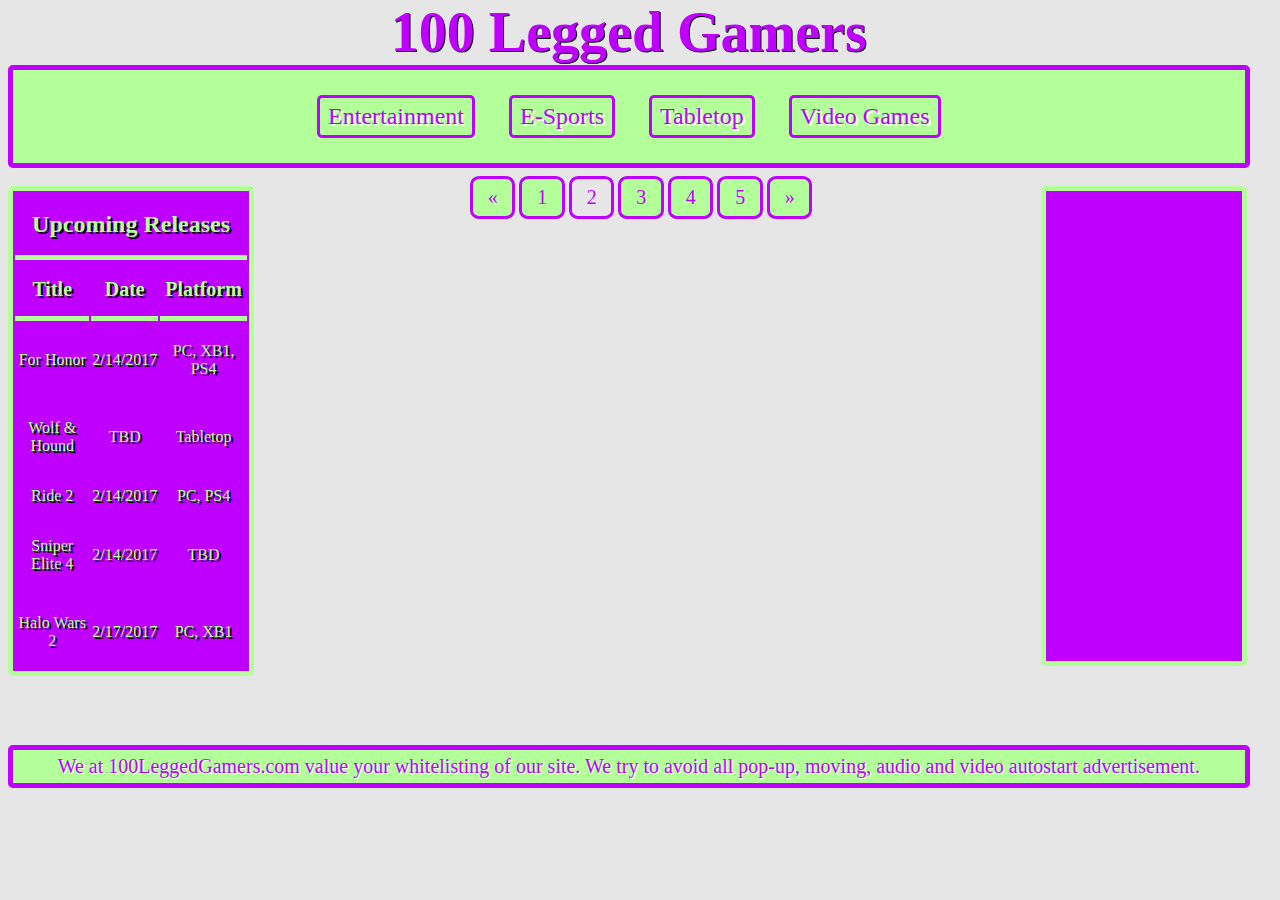
<file: index.html>
<!DOCTYPE HTML>
  <html>
  <head>
    <title>Where Centipedes Game</title>
    <link rel="Stylesheet" type="text/css" href="Stylesheet.css"> 
  </head>
    
  <body>
    <!-- THIS IS THE HEADER -->
     <div class="header_box">
    <div class="header">
      <a href="" target="_self"><h1>100 Legged Gamers</h1></a>
    </div>
    </div>
    
    <!-- THIS IS THE NAV BAR -->
    <nav>
      <!-- THIS IS THE ENTERTAINMENT DROPDOWN -->
       <div class="dropdown">
        <button class="dropbtn">
          <a href="ent.html" target="_self" class="navbar">Entertainment</a>
        </button>
        <div class="dropdown-content">
          <a href="/ent/Comics">Comics</a>
          <a href="/ent/Anime">Anime</a>
          <a href="/ent/TVM">TV & Movies</a>
        </div>
      </div>
        
      <!-- THIS IS THE ESPORT DROPDOWN -->
      <div class="dropdown">
        <button class="dropbtn">
          <a href="esport.html" target="_self" class="navbar">E-Sports</a>
        </button>
        <div class="dropdown-content">
          <a href="/esports/LoL">League of Legends</a>
          <a href="/esports/DOTA2">DOTA 2</a>
          <a href="/esports/CS">Counter Strike</a>
        </div>
      </div>
  
      <!-- THIS IS THE TABLETOP DROPDOWN -->
      <div class="dropdown">
        <button class="dropbtn">
          <a href="table.html" target="_self" class="navbar">Tabletop</a>
        </button>
        <div class="dropdown-content">
          <a href="table%2FBG" target="_self">Board Games</a>
          <a href="table%2Frpg.html" target="_self">Role-Playing</a>
          <a href="table%2FTCG">Trading Cards</a>
        </div>
      </div>
      
      <!-- THIS IS THE VIDEO GAME DROPDOWN -->
      <div class="dropdown">
      <button class="dropbtn">
        <a href="video.html" target="_self" class="navbar">Video Games</a>
      </button>
        <div class="dropdown-content">
          <a href="/video/PC" target="_parent">PC</a>
          <a href="/video/NTD" target="_self">Nintendo</a>
          <a href="/video/PS">PlayStation</a>
          <a href="/video/XBOX">XBOX</a>
        </div>
      </div>
    </nav>
    
    <!-- THIS IS THE CONTENT CONTAINER -->
    <div class="container">
      <div class="center column">

        <div class="pagination">
          <a href="#">&laquo;</a>
          <a href="#">1</a>
          <a href="#" class="active">2</a>
          <a href="#">3</a>
          <a href="#">4</a>
          <a href="#">5</a>
          <a href="#">&raquo;</a>
        </div>
        
      <iframe height="640" width="480" src="https://www.youtube.com/embed/G7UyKexPGdg" frameborder="0" allowfullscreen></iframe>
      </div>
      
      <div class="left column">
      <table>
        <tr class="bb">
          <th colspan="3" Class="ur">Upcoming Releases</th>
        </tr>
        
        <tr class="bb">
        <th class="TDP">Title</th>
        <th class="TDP">Date</th>
        <th class="TDP">Platform</th>
        </tr>
        
        <tr class="bb">
          <td>For Honor</td>
          <td>2/14/2017</td>
          <td>PC, XB1, PS4</td>
        </tr>
        
        <tr class="bb">
          <td>Wolf & Hound</td>
          <td>TBD</td>
          <td>Tabletop</td>
        </tr>
        
        <tr class="bb">
          <td>Ride 2</td>
          <td>2/14/2017</td>
          <td>PC, PS4</td>
        </tr>
        
        <tr class="bb">
          <td>Sniper Elite 4</td>
          <td>2/14/2017</td>
          <td>TBD</td>
        </tr>
     
    
        <tr class="bb">
          <td>Halo Wars 2</td>
          <td>2/17/2017</td>
          <td>PC, XB1</td>
        </tr>
        
        </table>
      </div> 
      
    <div class="right column"></div>
    </div>
    
    
    <!-- THIS IS THE FOOTER -->
    <div class="footer">We at <span>100LeggedGamers.com</span> value your whitelisting of our site. We try to avoid all pop-up, moving, audio and video autostart advertisement.</div>
    
  </body>
  
  </html>
</file>
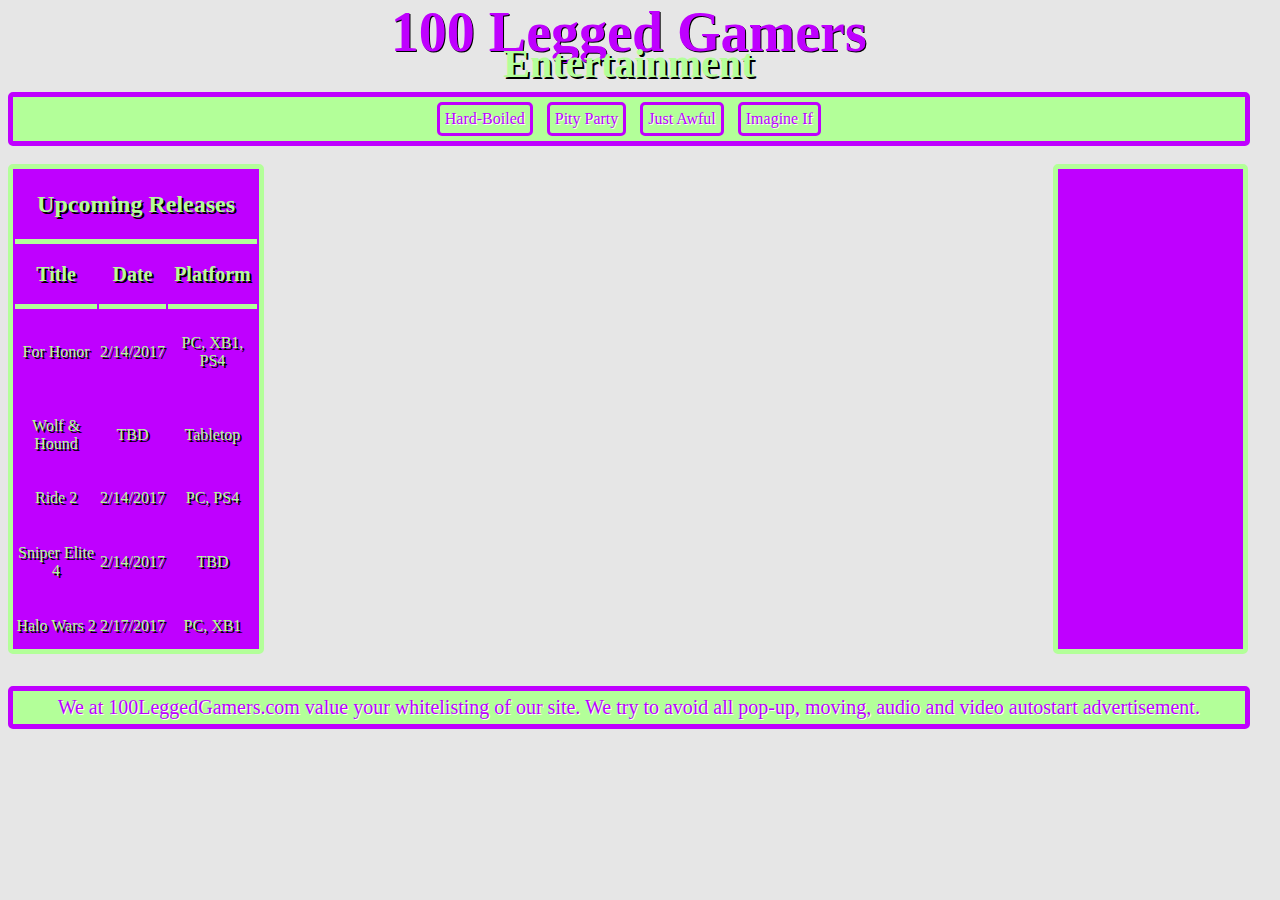
<file: ent.html>
<!DOCTYPE HTML>
  <html>
  <head>
    <title>Where Centipedes Game</title>
    <link rel="Stylesheet" type="text/css" href="child.css"> 
  </head>
    
  <body>   
     <div class="header_box">
    <div class="header">
      <a href="index.html" target="_parent"><h1>100 Legged Gamers</h1></a>
      <h2>Entertainment</h2>
    </div>
    <nav>
      <!-- THIS IS THE HARD-BOILED -->
      <a href="" target="_self" class="navbar">Hard-Boiled</a>
      <!-- THIS IS THE PITY PARTY -->
      <a href="" target="_self" class="navbar">Pity Party</a>
      <!-- THIS IS THE JUST AWFUL -->
      <a href="" target="_self" class="navbar">Just Awful</a>
      <!-- THIS IS IMAGINE IF -->
      <a href="" target="_self" class="navbar">Imagine If</a>
    </nav>
    </div>
    
    <div class="container">
      <div class="center column">
      <iframe height="640" width="480" src="https://www.youtube.com/embed/G7UyKexPGdg" frameborder="0" allowfullscreen></iframe>
      </div>
      
      <div class="left column">
      <table>
        <tr class="bb">
          <th colspan="3" Class="ur">Upcoming Releases</th>
        </tr>
        
        <tr class="bb">
        <th class="TDP">Title</th>
        <th class="TDP">Date</th>
        <th class="TDP">Platform</th>
        </tr>
        
        <tr class="bb">
          <td>For Honor</td>
          <td>2/14/2017</td>
          <td>PC, XB1, PS4</td>
        </tr>
        
        <tr class="bb">
          <td>Wolf & Hound</td>
          <td>TBD</td>
          <td>Tabletop</td>
        </tr>
        
        <tr class="bb">
          <td>Ride 2</td>
          <td>2/14/2017</td>
          <td>PC, PS4</td>
        </tr>
        
        <tr class="bb">
          <td>Sniper Elite 4</td>
          <td>2/14/2017</td>
          <td>TBD</td>
        </tr>
     
    
        <tr class="bb">
          <td>Halo Wars 2</td>
          <td>2/17/2017</td>
          <td>PC, XB1</td>
        </tr>
        
        </table>
      </div> 
      
    <div class="right column"></div>
    </div>
    
    <div class="footer">We at <span>100LeggedGamers.com</span> value your whitelisting of our site. We try to avoid all pop-up, moving, audio and video autostart advertisement.</div>
    
  </body>
  
  </html>
</file>
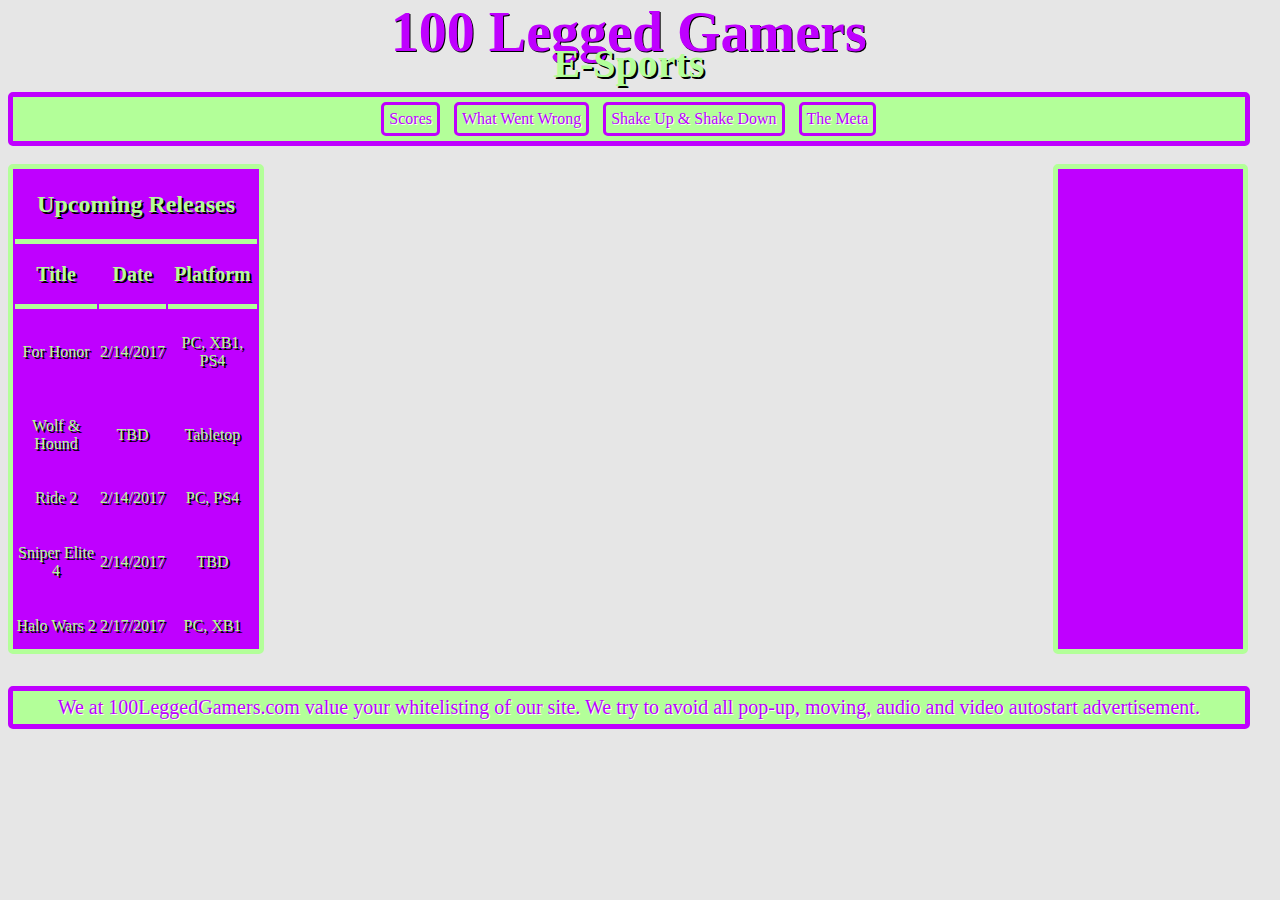
<file: esport.html>
<!DOCTYPE HTML>
  <html>
  <head>
    <title>Where Centipedes Game</title>
    <link rel="Stylesheet" type="text/css" href="child.css"> 
  </head>
    
  <body>   
     <div class="header_box">
    <div class="header">
      <a href="index.html" target="_parent"><h1>100 Legged Gamers</h1></a>
      <h2>E-Sports</h2>
    </div>
    <nav>
       <!-- THIS IS THE SCORES -->
      <a href="" target="_self" class="navbar">Scores</a>
      <!-- THIS IS THE WWW -->
      <a href="" target="_self" class="navbar">What Went Wrong</a>
      <!-- THIS IS SUSD -->
      <a href="" target="_self" class="navbar">Shake Up & Shake Down</a>
      <!-- THIS IS SUSD -->
      <a href="" target="_self" class="navbar">The Meta</a>
    </nav>
    </div>
    
    <div class="container">
      <div class="center column">
        
      <iframe height="640" width="480" src="https://www.youtube.com/embed/G7UyKexPGdg" frameborder="0" allowfullscreen></iframe>
      </div>
      
      <div class="left column">
      <table>
        <tr class="bb">
          <th colspan="3" Class="ur">Upcoming Releases</th>
        </tr>
        
        <tr class="bb">
        <th class="TDP">Title</th>
        <th class="TDP">Date</th>
        <th class="TDP">Platform</th>
        </tr>
        
        <tr class="bb">
          <td>For Honor</td>
          <td>2/14/2017</td>
          <td>PC, XB1, PS4</td>
        </tr>
        
        <tr class="bb">
          <td>Wolf & Hound</td>
          <td>TBD</td>
          <td>Tabletop</td>
        </tr>
        
        <tr class="bb">
          <td>Ride 2</td>
          <td>2/14/2017</td>
          <td>PC, PS4</td>
        </tr>
        
        <tr class="bb">
          <td>Sniper Elite 4</td>
          <td>2/14/2017</td>
          <td>TBD</td>
        </tr>
     
    
        <tr class="bb">
          <td>Halo Wars 2</td>
          <td>2/17/2017</td>
          <td>PC, XB1</td>
        </tr>
        
        </table>
      </div> 
      
    <div class="right column"></div>
    </div>
    
    <div class="footer">We at <span>100LeggedGamers.com</span> value your whitelisting of our site. We try to avoid all pop-up, moving, audio and video autostart advertisement.</div>
    
  </body>
  
  </html>
</file>
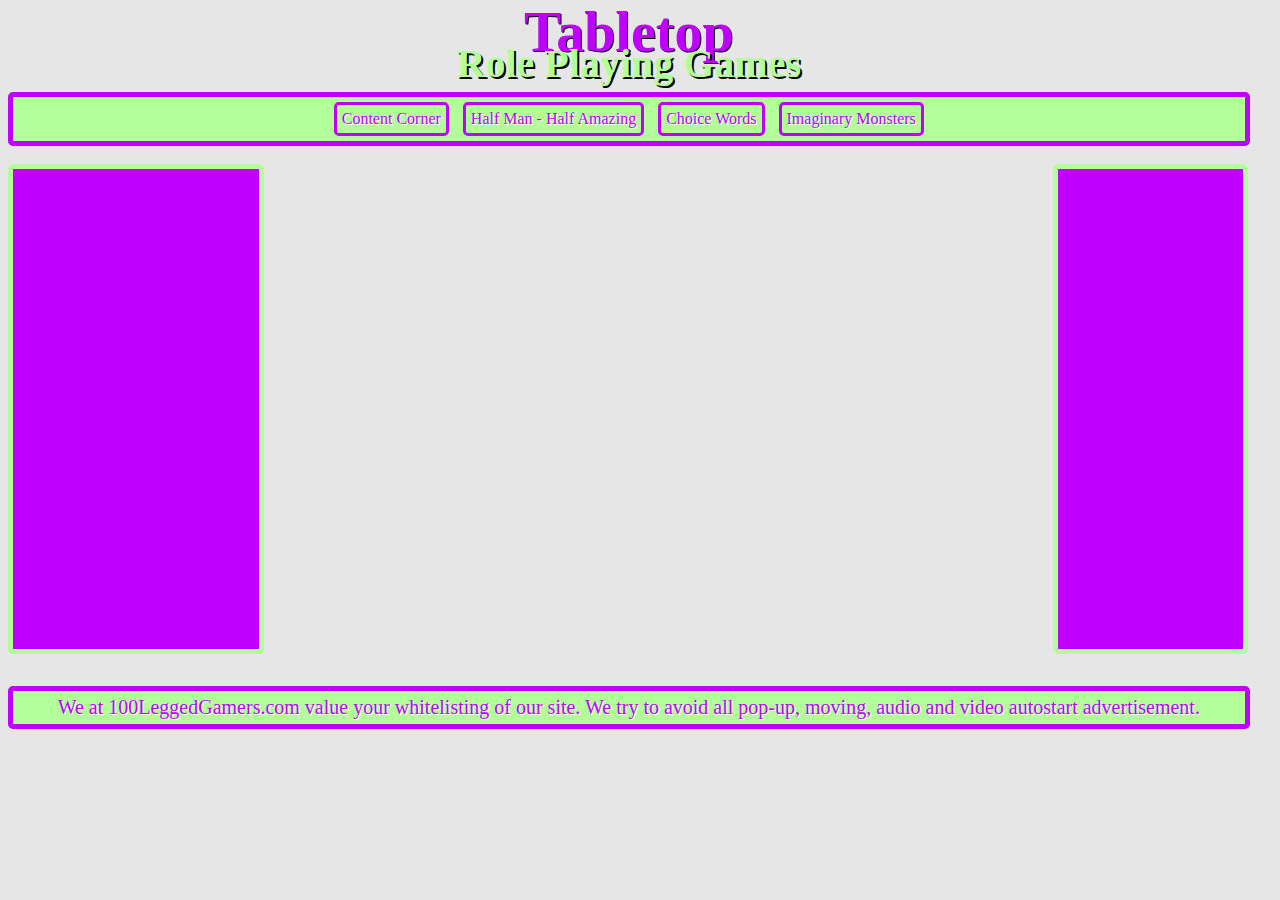
<file: rpg.html>
<!DOCTYPE HTML>
  <html>
  <head>
    <title>Where Centipedes Game</title>
    <link rel="Stylesheet" type="text/css" href="child.css">
    
    <link href="https://fonts.googleapis.com/css?family=Niconne" rel="stylesheet">
  </head>
    
  <body>
    <!-- THIS IS THE HEADER -->
     <div class="header_box">
    <div class="header">
      <a href="table.html" target="_parent"><h1>Tabletop</h1></a>
        <h2>Role Playing Games</h2>
    </div>
    </div>
    
    <!-- THIS IS THE NAV BAR -->
    <nav>
      
      <!-- THIS IS THE CONTENT CORNER -->
      <a href="/Table/RPG/CC" target="_self" class="navbar">Content Corner</a>
      <!-- THIS IS THE TIPS and TRICKS -->
      <a href="/Table/RPG/HM-HA" target="_self" class="navbar">Half Man - Half Amazing</a>
      <!-- THIS IS THE CHOICE WORDS -->
      <a href="/Table/RPG/CW" target="_self" class="navbar">Choice Words</a>
      <!-- THIS IS IMAGINARY MONSTERS -->
      <a href="/Table/RPG/IM" target="_self" class="navbar">Imaginary Monsters</a>
    </nav>
    
    <!-- THIS IS THE CONTENT CONTAINER -->
    <div class="container">
      <div class="center column">
        <iframe height="640" width="480" src="https://www.youtube.com/embed/G7UyKexPGdg" frameborder="0" allowfullscreen></iframe>
      </div>
      
      <div class="left column">
      </div>
      
      <div class="right column">
      </div>
    </div>
    
    <!-- THIS IS THE FOOTER -->
    <div class="footer">We at <span>100LeggedGamers.com</span> value your whitelisting of our site. We try to avoid all pop-up, moving, audio and video autostart advertisement.</div>
    
  </body>
  
  </html>
</file>
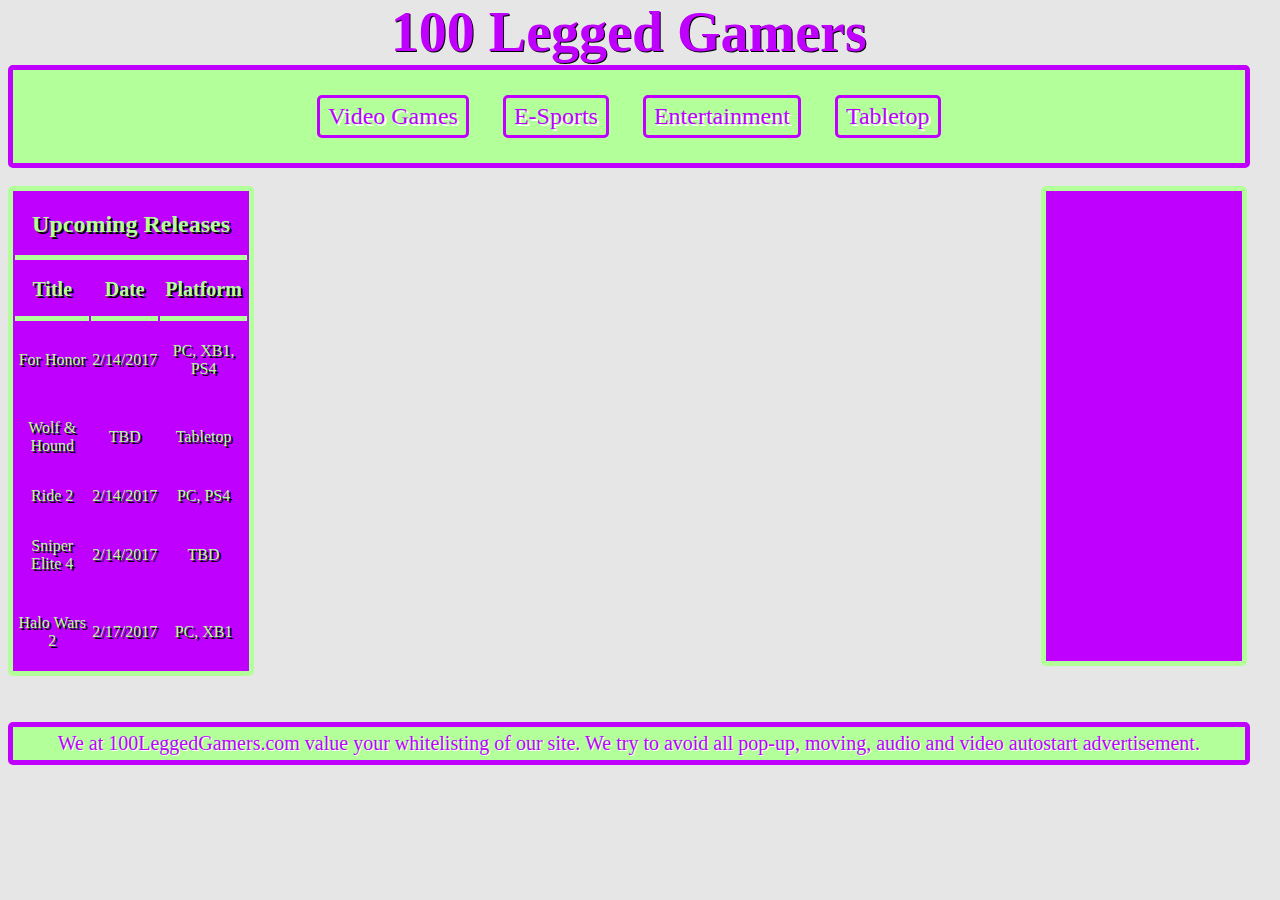
<file: RPG.html>
<!DOCTYPE HTML>
  <html>
  <head>
    <title>Where Centipedes Game</title>
    <link rel="Stylesheet" type="text/css" href="Stylesheet.css"> 
  </head>
    
  <body>
    <!-- THIS IS THE HEADER -->
     <div class="header_box">
    <div class="header">
      <a href="" target="_self"><h1>100 Legged Gamers</h1></a>
    </div>
    </div>
    
    <!-- THIS IS THE NAV BAR -->
    <nav>
      <!-- THIS IS THE Video GAME Dropdown -->
      <div class="dropdown">
      <button class="dropbtn">
        <a href="/video" target="_self" class="navbar">Video Games</a>
      </button>
        <div class="dropdown-content">
          <a href="/video/PC">PC</a>
          <a href="/video/NTD">Nintendo</a>
          <a href="/video/PS">PlayStation</a>
          <a href="/video/XBOX">XBOX</a>
        </div>
      </div>
      
      
      <!-- THIS IS THE ESPORT DROPDOWN -->
      <div class="dropdown">
        <button class="dropbtn">
          <a href="/esport" target="_self" class="navbar">E-Sports</a>
        </button>
        <div class="dropdown-content">
          <a href="/esports/LoL">League of Legends</a>
          <a href="/esports/DOTA2">DOTA 2</a>
          <a href="/esports/CS">Counter Strike</a>
        </div>
      </div>
      
      <!-- THIS IS THE ENTERTAINMENT DROPDOWN -->
       <div class="dropdown">
        <button class="dropbtn">
          <a href="/ent" target="_self" class="navbar">Entertainment</a>
        </button>
        <div class="dropdown-content">
          <a href="/ent/Comics">Comics</a>
          <a href="/ent/Anime">Anime</a>
          <a href="/ent/TVM">TV & Movies</a>
        </div>
      </div>
  
      
      <!-- THIS IS THE TABLETOP DROPDOWN -->
      <div class="dropdown">
        <button class="dropbtn">
          <a href="/table" target="_self" class="navbar">Tabletop</a>
        </button>
        <div class="dropdown-content">
          <a href="/Table/RPG">Role-Playing</a>
          <a href="/Table/BG">Board Games</a>
          <a href="/Table/TCG">Trading Cards</a>
        </div>
      </div>
    </nav>
    
    <!-- THIS IS THE CONTENT CONTAINER -->
    <div class="container">
      <div class="center column">
      <iframe height="640" width="480" src="https://www.youtube.com/embed/G7UyKexPGdg" frameborder="0" allowfullscreen></iframe>
      </div>
      
      <div class="left column">
      <table>
        <tr class="bb">
          <th colspan="3" Class="ur">Upcoming Releases</th>
        </tr>
        
        <tr class="bb">
        <th class="TDP">Title</th>
        <th class="TDP">Date</th>
        <th class="TDP">Platform</th>
        </tr>
        
        <tr class="bb">
          <td>For Honor</td>
          <td>2/14/2017</td>
          <td>PC, XB1, PS4</td>
        </tr>
        
        <tr class="bb">
          <td>Wolf & Hound</td>
          <td>TBD</td>
          <td>Tabletop</td>
        </tr>
        
        <tr class="bb">
          <td>Ride 2</td>
          <td>2/14/2017</td>
          <td>PC, PS4</td>
        </tr>
        
        <tr class="bb">
          <td>Sniper Elite 4</td>
          <td>2/14/2017</td>
          <td>TBD</td>
        </tr>
     
    
        <tr class="bb">
          <td>Halo Wars 2</td>
          <td>2/17/2017</td>
          <td>PC, XB1</td>
        </tr>
        
        </table>
      </div> 
      
    <div class="right column"></div>
    </div>
    
    
    <!-- THIS IS THE FOOTER -->
    <div class="footer">We at <span>100LeggedGamers.com</span> value your whitelisting of our site. We try to avoid all pop-up, moving, audio and video autostart advertisement.</div>
    
  </body>
  
  </html>
</file>
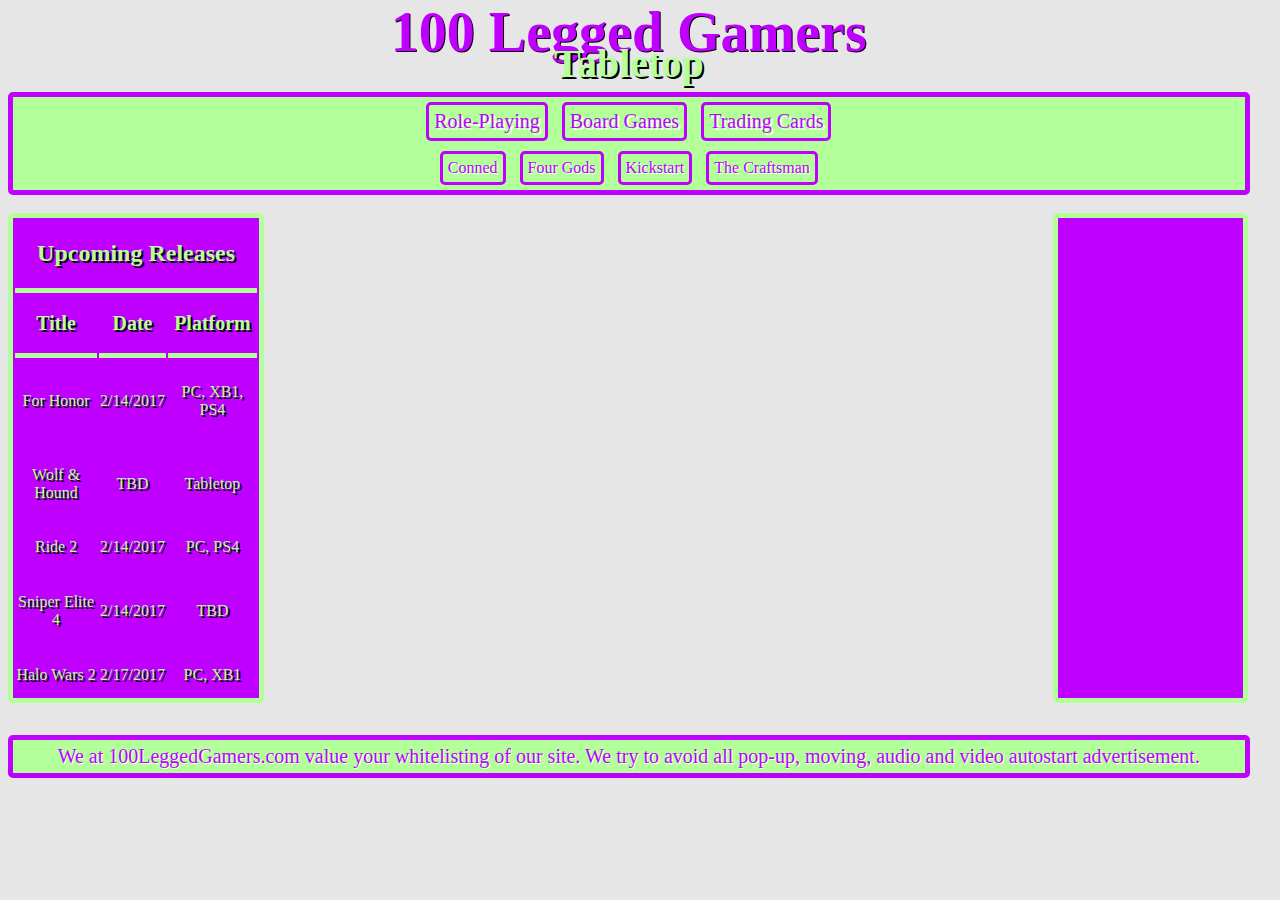
<file: table.html>
<!DOCTYPE HTML>
  <html>
  <head>
    <title>Where Centipedes Game</title>
    <link rel="Stylesheet" type="text/css" href="child.css"> 
  </head>
    
  <body>   
     <div class="header_box">
    <div class="header">
      <a href="index.html" target="_parent"><h1>100 Legged Gamers</h1></a>
      <h2>Tabletop</h2>
    </div>
    <nav>
      <div>
        <a href="RPG.html" target="_self" class="childnav">Role-Playing</a>
        <a href="table%2FBG" target="_self" class="childnav">Board Games</a>
        <a href="table%2FTCG" target="_self" class="childnav">Trading Cards</a>
      </div>
      <!-- THIS IS THE CONNED -->
        <a href="" target="_self" class="navbar">Conned</a>
      <!-- THIS IS THE FOUR GODS -->
        <a href="" target="_self" class="navbar">Four Gods</a>
      <!-- THIS IS THE KICKSTART -->
        <a href="" target="_self" class="navbar">Kickstart</a>
      <!-- THIS IS THE CRAFTSMAN -->
        <a href="" target="_self" class="navbar">The Craftsman</a>
    </nav>
   </div>
    
    <div class="container">
      <div class="center column">
      <iframe height="640" width="480" src="https://www.youtube.com/embed/G7UyKexPGdg" frameborder="0" allowfullscreen></iframe>
      </div>
      
      <div class="left column">
      <table>
        <tr class="bb">
          <th colspan="3" Class="ur">Upcoming Releases</th>
        </tr>
        
        <tr class="bb">
        <th class="TDP">Title</th>
        <th class="TDP">Date</th>
        <th class="TDP">Platform</th>
        </tr>
        
        <tr class="bb">
          <td>For Honor</td>
          <td>2/14/2017</td>
          <td>PC, XB1, PS4</td>
        </tr>
        
        <tr class="bb">
          <td>Wolf & Hound</td>
          <td>TBD</td>
          <td>Tabletop</td>
        </tr>
        
        <tr class="bb">
          <td>Ride 2</td>
          <td>2/14/2017</td>
          <td>PC, PS4</td>
        </tr>
        
        <tr class="bb">
          <td>Sniper Elite 4</td>
          <td>2/14/2017</td>
          <td>TBD</td>
        </tr>
     
    
        <tr class="bb">
          <td>Halo Wars 2</td>
          <td>2/17/2017</td>
          <td>PC, XB1</td>
        </tr>
        
        </table>
      </div> 
      
    <div class="right column"></div>
    </div>
    
    <div class="footer">We at <span>100LeggedGamers.com</span> value your whitelisting of our site. We try to avoid all pop-up, moving, audio and video autostart advertisement.</div>
    
  </body>
  
  </html>
</file>
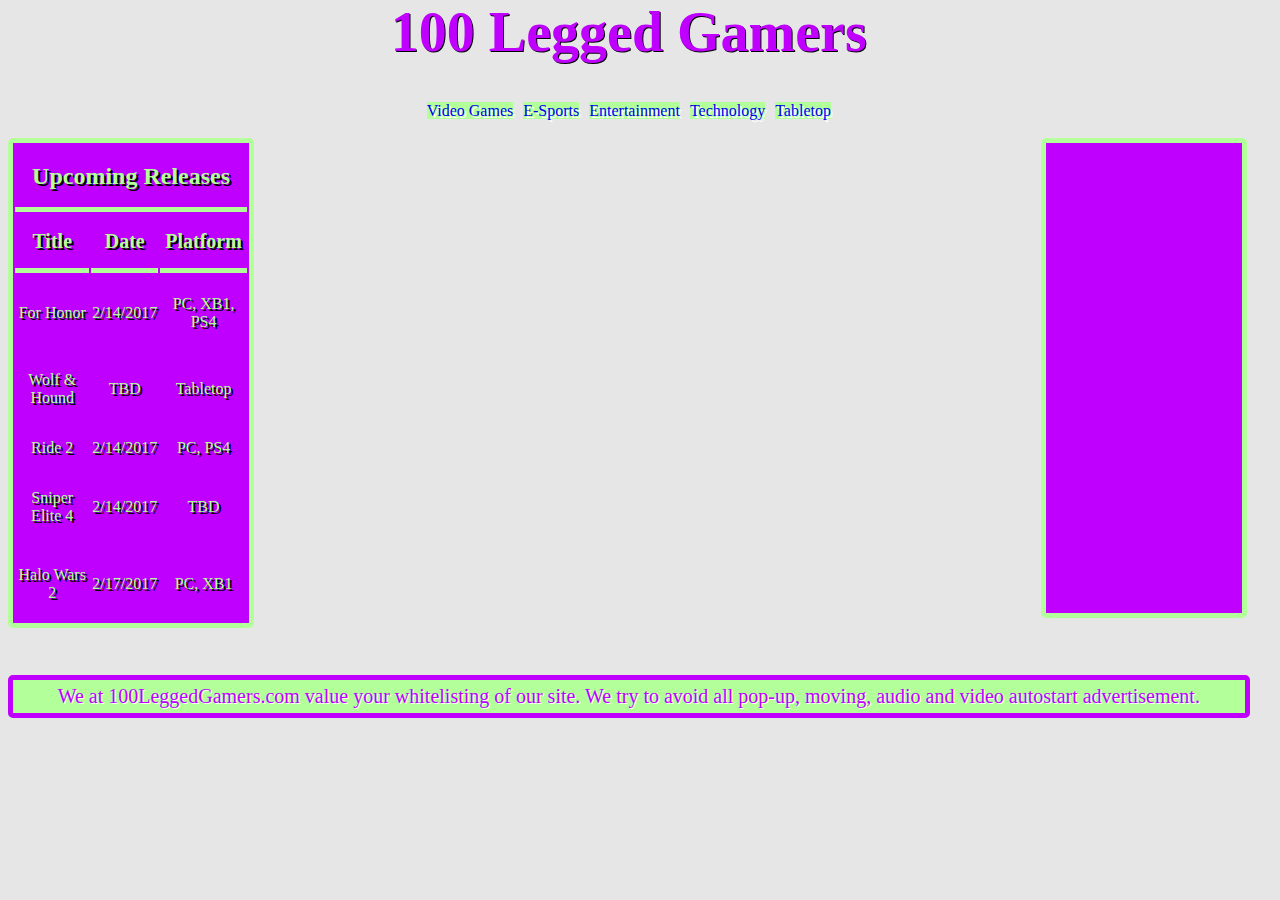
<file: tech.html>
<!DOCTYPE HTML>
  <html>
  <head>
    <title>Where Centipedes Game</title>
    <link rel="Stylesheet" type="text/css" href="Stylesheet.css"> 
  </head>
    
      <script async src="//pagead2.googlesyndication.com/pagead/js/adsbygoogle.js"></script>
<script>
  (adsbygoogle = window.adsbygoogle || []).push({
    google_ad_client: "ca-pub-2663297490047107",
    enable_page_level_ads: true
  });
</script>
    
  <body>   
     <div class="header_box">
    <div class="header">
      <a href="/home"><h1>100 Legged Gamers</h1></a>
      <a href="/video.html" title="Video Game News" target="_self" class="navbar">Video Games</a>
      <a href="/esport" class="navbar">E-Sports</a>
      <a href="/ent" class="navbar">Entertainment</a>
      <a href="/tech" class="navbar">Technology</a>
      <a href="/table" class="navbar">Tabletop</a>
    </div>
    </div>
    
    <div class="container">
      <div class="center column">
      <iframe height="640" width="480" src="https://www.youtube.com/embed/G7UyKexPGdg" frameborder="0" allowfullscreen></iframe>
      </div>
      
      <div class="left column">
      <table>
        <tr class="bb">
          <th colspan="3" Class="ur">Upcoming Releases</th>
        </tr>
        
        <tr class="bb">
        <th class="TDP">Title</th>
        <th class="TDP">Date</th>
        <th class="TDP">Platform</th>
        </tr>
        
        <tr class="bb">
          <td>For Honor</td>
          <td>2/14/2017</td>
          <td>PC, XB1, PS4</td>
        </tr>
        
        <tr class="bb">
          <td>Wolf & Hound</td>
          <td>TBD</td>
          <td>Tabletop</td>
        </tr>
        
        <tr class="bb">
          <td>Ride 2</td>
          <td>2/14/2017</td>
          <td>PC, PS4</td>
        </tr>
        
        <tr class="bb">
          <td>Sniper Elite 4</td>
          <td>2/14/2017</td>
          <td>TBD</td>
        </tr>
     
    
        <tr class="bb">
          <td>Halo Wars 2</td>
          <td>2/17/2017</td>
          <td>PC, XB1</td>
        </tr>
        
        </table>
      </div> 
      
    <div class="right column"></div>
    </div>
    
    <div class="footer">We at <span>100LeggedGamers.com</span> value your whitelisting of our site. We try to avoid all pop-up, moving, audio and video autostart advertisement.</div>
    
  </body>
  
  </html>
</file>
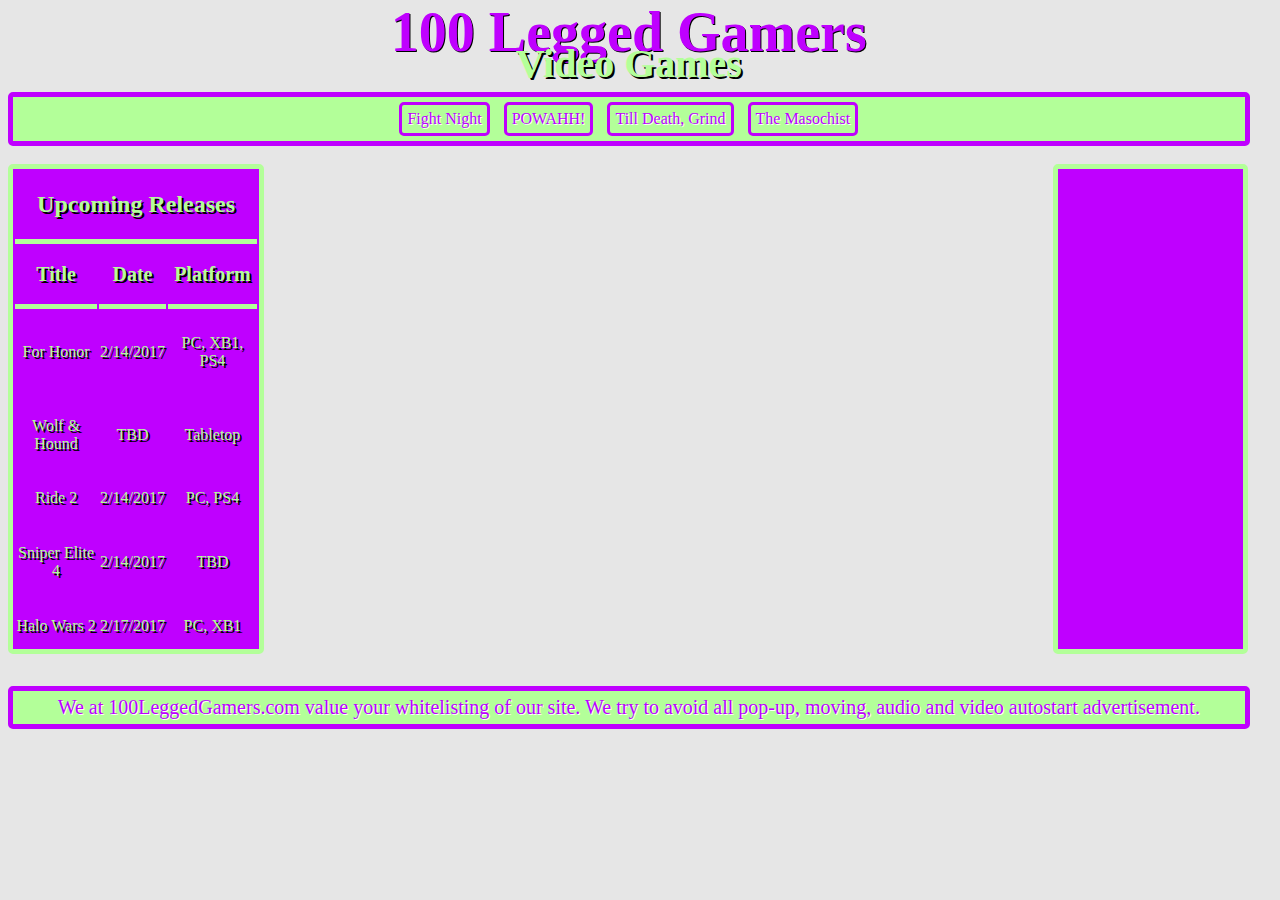
<file: video.html>
<!DOCTYPE HTML>
  <html>
  <head>
    <title>Where Centipedes Game</title>
    <link rel="Stylesheet" type="text/css" href="child.css"> 
  </head>
    
  <body>   
    <div class="header_box">
      <div class="header">
        <a href="index.html" target="_parent"><h1>100 Legged Gamers</h1></a>
        <h2>Video Games</h2>
      </div>
        <nav>
      <!-- THIS IS THE FIGHT NIGHT -->
        <a href="" target="_self" class="navbar">Fight Night</a>
      <!-- THIS IS THE POWAHH! -->
          <a href="" target="_self" class="navbar">POWAHH!</a>
      <!-- THIS IS TILL DEATH, GRIND -->
        <a href="" target="_self" class="navbar">Till Death, Grind</a>
      <!-- THIS IS THE THE MASOCHIST -->
        <a href="" target="_self" class="navbar">The Masochist</a>
    </nav>
    </div>
    
    <div class="container">
      
      <div class="center column">
      <iframe height="640" width="480" src="https://www.youtube.com/embed/G7UyKexPGdg" frameborder="0" allowfullscreen></iframe>
      </div>
      
      <div class="left column">
      <table>
        <tr class="bb">
          <th colspan="3" Class="ur">Upcoming Releases</th>
        </tr>
        
        <tr class="bb">
        <th class="TDP">Title</th>
        <th class="TDP">Date</th>
        <th class="TDP">Platform</th>
        </tr>
        
        <tr class="bb">
          <td>For Honor</td>
          <td>2/14/2017</td>
          <td>PC, XB1, PS4</td>
        </tr>
        
        <tr class="bb">
          <td>Wolf & Hound</td>
          <td>TBD</td>
          <td>Tabletop</td>
        </tr>
        
        <tr class="bb">
          <td>Ride 2</td>
          <td>2/14/2017</td>
          <td>PC, PS4</td>
        </tr>
        
        <tr class="bb">
          <td>Sniper Elite 4</td>
          <td>2/14/2017</td>
          <td>TBD</td>
        </tr>
     
    
        <tr class="bb">
          <td>Halo Wars 2</td>
          <td>2/17/2017</td>
          <td>PC, XB1</td>
        </tr>
        
        </table>
      </div> 
      
      <div class="right column"></div>
    
    </div>
    
    <div class="footer">We at 100LeggedGamers.com value your whitelisting of our site. We try to avoid all pop-up, moving, audio and video autostart advertisement.</div>
    
  </body>
  
  </html>
</file>
<file: Stylesheet.css>
* {
  text-decoration: none;
}

@font-face {
    font-family: SSF;
    src: url(https://s3.amazonaws.com/aws-website-leggedgamerscom-ge55i/Suicide+Squad+Font.ttf);
}

.header {
  margin-top: -3%;
  padding: 0;
  background-position: center;
  text-align: center;
  text-shadow: 1px 1px black;
}

.header a h1 {
  font: bold 350% SSF;
  color:#bf00ff;
  text-shadow: #b3ff99;
}

nav {
  text-align: center;
  margin-top: -3%;
  padding: 10px;
  background-color: #b3ff99;
  border: 5px solid #bf00ff;
  border-radius: 5px;
}

.navbar {
  margin: 3px;
  background-color: #b3ff99;
  text-shadow: 2px 2px white;
}

nav a:active {
  background-color: white;
}

nav a:hover {
    text-shadow: 2px 2px black; 
}

body {
  width: 97%;
  background-color: #e6e6e6;
}
.container {
  width: 100%;
  display: inline-block;
  padding: .5%;
  margin: 1%;
  box-sizing: border-box;
}

.column {
  position: relative;
  float: left;
}

/* THIS IS THE CENTER BAR */
.center {
  width: 60%;
  left: 20%;
  text-align: center;
  color: #b3ff99;
}

.center h2 {
  width: 100%;
  font: 200% fantasy;
  text-shadow: 1px 1px black;
  margin-top: 0px;
  border: 5px solid #b3ff99;
  background-color: #bf00ff;
}

.pagination a {
    color: #bf00ff;
    padding: 1% 2%;
    text-decoration: none;
    transition: background-color .3s;
    border: 3px solid #bf00ff;
    background-color: #b3ff99; 
    font-size: 125%;
    border-radius: 20%;
}

.pagination a.active {
    background-color: #e6e6e6;
    color: #bf00ff;
    border: 3px solid #bf00ff;
}

.pagination a:hover:not(.active) {background-color: #ddd;}

.pagination a:click {
  
}


iframe {
  padding: 2%;
  width: 100%;
  max-height: 480px;
}


/* THIS IS THE LEFT BAR */
.left {
  background-color: #bf00ff;
  border-radius: 5px;
  width: 20%;
  right: 61.5%;
  font: 100%  fantasy;
  color: #b3ff99;
  text-align: center;
  text-shadow: 2px 2px black;
  min-height: 480px;
  overflow: hidden;
  border: 5px solid #b3ff99;
  box-sizing: border-box;
}

.left table {
  width: 100%;
  min-height: 480px;
}

.ur {
  font-size: 150%;
  padding: -1%;
  border-bottom: 5px solid #b3ff99;
}

.TDP {
  font-size: 125%;
  border-bottom: 5px solid #b3ff99;
}


/* THIS IS THE RIGHT BAR */
.right {
  background-color: #bf00ff;
  border: 5px solid #b3ff99;
  width: 16.8%;
  right: -2.5%;
  min-height: 480px;
  border-radius: 5px;
  box-sizing: border-box;
}
.footer {
  clear: both;
  height: 15%;
  border: 5px solid #bf00ff;
  border-radius: 5px;
  text-shadow: 1px 1px white;
  background-color: #b3ff99;
  color: #bf00ff;
  margin: auto;
  padding: 5px;
  text-align: center;
  font-size: 125%;
}

/* Dropdown Button */
.dropbtn {
  background-color: #b3ff99;
  text-shadow: 2px 2px white;
  margin: 5px;
  position: relative;
  border: 3px solid #bf00ff;
  padding: 5px;
  border-radius: 5px;
  font: 100% fantasy;
  display: inline-block;
  cursor: pointer;
}

.dropbtn a {
  color: #bf00ff;
}

/* The container <div> - needed to position the dropdown content */
.dropdown {
  position: relative;
  display: inline-block;
  color: #bf00ff;
  margin: 5px;
  position: relative;
  padding: 5px;
  font: 150% fantasy;
}

/* Dropdown Content (Hidden by Default) */
.dropdown-content {
    text-shadow: 2px 2px white;
    min-width: 130px;
    font-size: 80%;
    padding: 1%;
    display: none;
    position: absolute;
    background-color: #b3ff99;
    border: 5px solid #bf00ff;
    z-index: 1;
}

/* Links inside the dropdown */
.dropdown-content a {
    color: #bf00ff;
    padding: 6px 6px;
    text-decoration: none;
    display: block;
    border-bottom: 5px solid #bf00ff;
    margin: -2px -5px -2px -2px;
    text-align: center;
}

/* Change color of dropdown links on hover */
.dropdown-content a:hover {
  background-color: #bf00ff;
  color: #b3ff99;
  text-align: center;
  text-shadow: 2px 2px black;}

/* Show the dropdown menu on hover */
.dropdown:hover .dropdown-content {
    display: block;
}

/* Change the background color of the dropdown button when the dropdown content is shown */
</file>
<file: child.css>
* {
  text-decoration: none;
}

@font-face {
    font-family: SSF;
    src: url(https://s3.amazonaws.com/aws-website-leggedgamerscom-ge55i/Suicide+Squad+Font.ttf);
}

.header {
  margin-top: -3%;
  padding: 0;
  background-position: center;
  text-align: center;
  text-shadow: 1px 1px black;
}

.header a h1 {
  font: bold 350% SSF;
  color:#bf00ff;
  text-shadow: #b3ff99;
}

.header h2 {
  margin-top: -5%;
  margin-bottom: 2%;
  color: #b3ff99;
  text-align: center;
  text-shadow: 2px 2px black;
  font: bold 250% SSF;
}

/* NAVBAR */
nav {
  text-align: center;
  margin-top: -20px;
  background-color: #b3ff99;
  border: 5px solid #bf00ff;
  border-radius: 5px;
  color: #bf00ff;
}

.childnav {
  background-color: #b3ff99;
  color: #bf00ff;
  text-align: center;
  text-shadow: 2px 2px white;
  display: inline-block;
  cursor: pointer;
  font:  125% fantasy;
  border: 3px solid #bf00ff;
  border-radius: 5px;
  margin: 5px;
  padding: 5px;
}

.navbar  {
  background-color: #b3ff99;
  text-shadow: 1px 1px white;
  margin: 5px;
  position: relative;
  padding: 5px;
  font:  100% fantasy;
  color: #bf00ff;
  display: inline-block;
  cursor: pointer;
  border: 3px solid #bf00ff;
  border-radius: 5px;
}

nav a:hover {
  background-color: #bf00ff;
  color: #b3ff99;
  text-align: center;
  text-shadow: 2px 2px black;
}

body {
  width: 97%;
  background-color: #e6e6e6;
}
.container {
  width: 100%;
  display: inline-block;
  padding: .5%;
  margin: 1%;
  box-sizing: border-box;
}

.column {
  position: relative;
  float: left;
}
.center {
  width: 60%;
  left: 20%;
}

iframe {
  padding: 1%;
  width: 100%;
  max-height: 480px;
}


/* THIS IS THE LEFT BAR */
.left {
  background-color: #bf00ff;
  border-radius: 5px;
  width: 20%;
  right: 61.5%;
  font: 100%  fantasy;
  color: #b3ff99;
  text-align: center;
  text-shadow: 2px 2px black;
  min-height: 480px;
  overflow: hidden;
  border: 5px solid #b3ff99;
}

.left table {
  width: 100%;
  min-height: 480px;
}

.ur {
  font-size: 150%;
  padding: -1%;
  border-bottom: 5px solid #b3ff99;
}

.TDP {
  font-size: 125%;
  border-bottom: 5px solid #b3ff99;
}


/* THIS IS THE RIGHT BAR */
.right {
  background-color: #bf00ff;
  border: 5px solid #b3ff99;
  width: 15%;
  right: -2.7%;
  min-height: 480px;
  border-radius: 5px;
}
.footer {
  clear: both;
  height: 15%;
  border: 5px solid #bf00ff;
  border-radius: 5px;
  text-shadow: 1px 1px white;
  background-color: #b3ff99;
  color: #bf00ff;
  margin: auto;
  padding: 5px;
  text-align: center;
  font-size: 125%;
}
</file>
